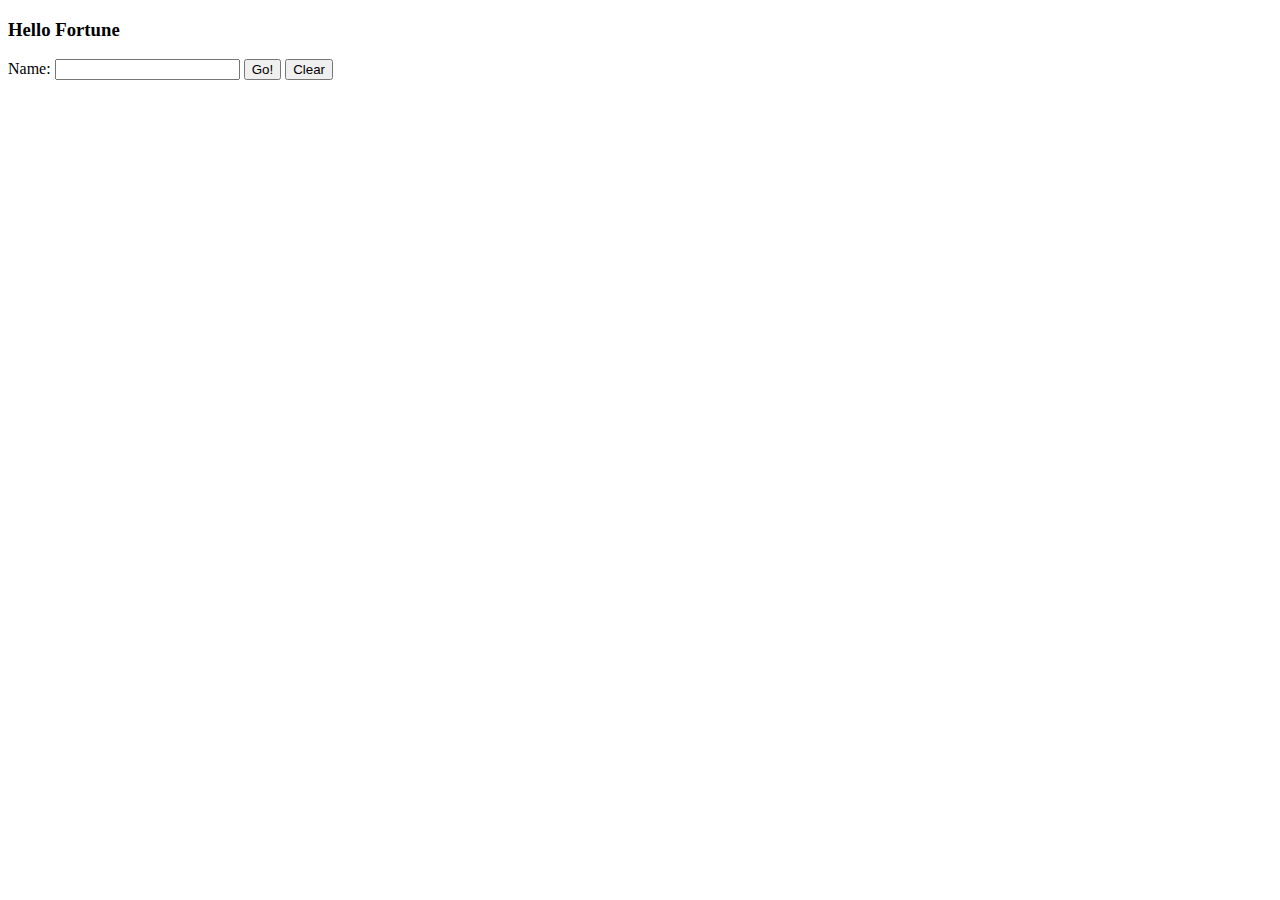
<file: monolith/src/main/resources/static/index.html>
<!DOCTYPE html>
<html lang="en">
<head>
    <meta charset="UTF-8">
    <title>Hello Fortune</title>
    <link rel="stylesheet" href="css/app.css">
    <script type="application/javascript" src="js/app.js"></script>
</head>
<body>
<h3>Hello Fortune</h3>

Name: <input type="text" id="name">
    <button onclick="nameAndFortune()">Go!</button>
    <button onclick="clearNameAndFortune()">Clear</button>
<br/>
<br/>
<span id="hello"></span>
<br/>
<span id="fortune"></span>

</body>
</html>
</file>
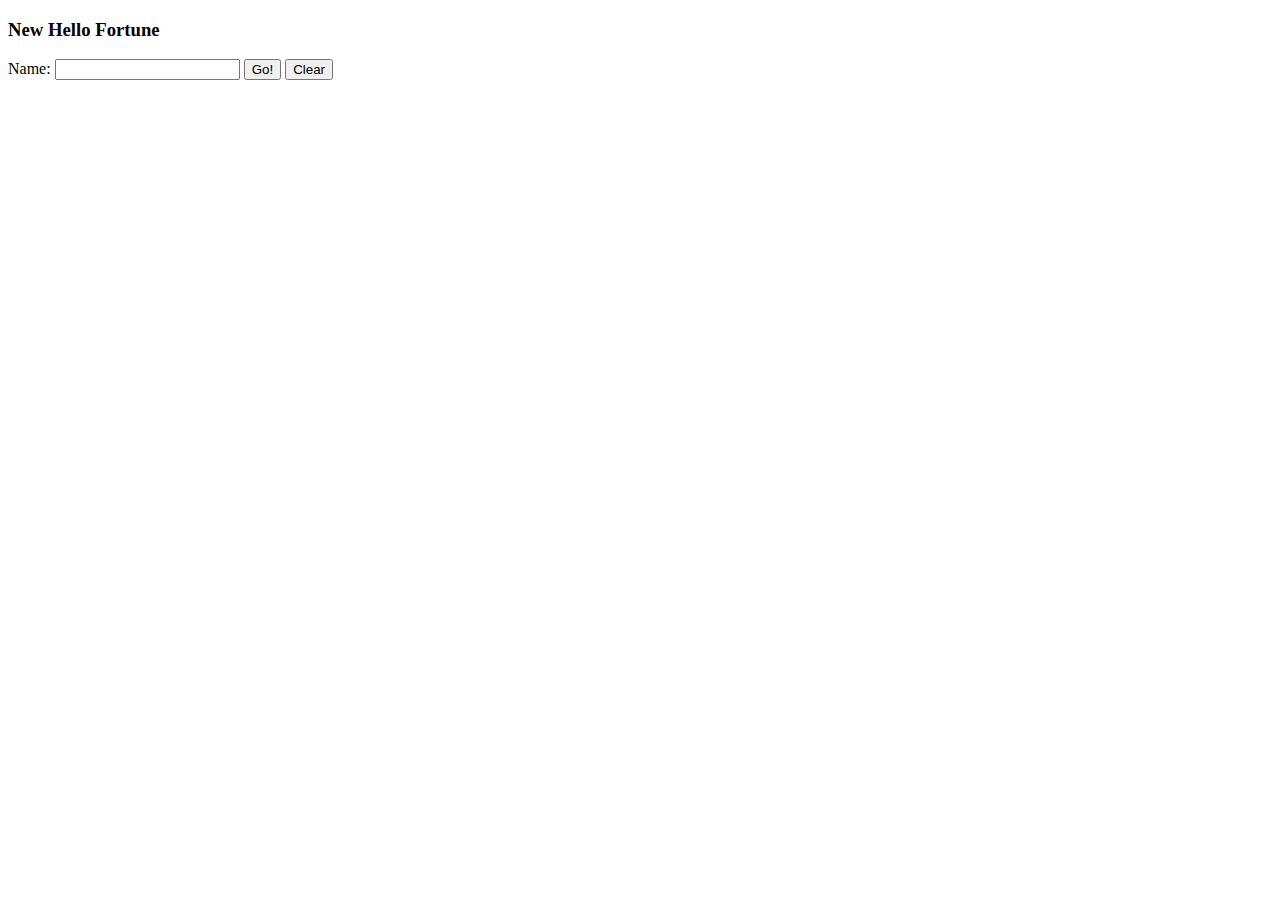
<file: ui/src/main/resources/static/index.html>
<!DOCTYPE html>
<html lang="en">
<head>
    <meta charset="UTF-8">
    <title>New Hello Fortune</title>
    <link rel="stylesheet" href="css/app.css">
    <script type="application/javascript" src="js/app.js"></script>
</head>
<body>
<h3>New Hello Fortune</h3>

Name: <input type="text" id="name">
    <button onclick="nameAndFortune()">Go!</button>
    <button onclick="clearNameAndFortune()">Clear</button>
<br/>
<br/>
<span id="hello"></span>
<br/>
<span id="fortune"></span>

</body>
</html>
</file>
<file: monolith/src/main/resources/static/css/app.css>
#hello {
    font-weight: bold;
}

#fortune {
    font-weight: bold;
    font-style: italic;
}
</file>
<file: ui/src/main/resources/static/css/app.css>
/* new */

#hello {
    font-weight: bold;
}

#fortune {
    font-weight: bold;
    font-style: italic;
}
</file>
